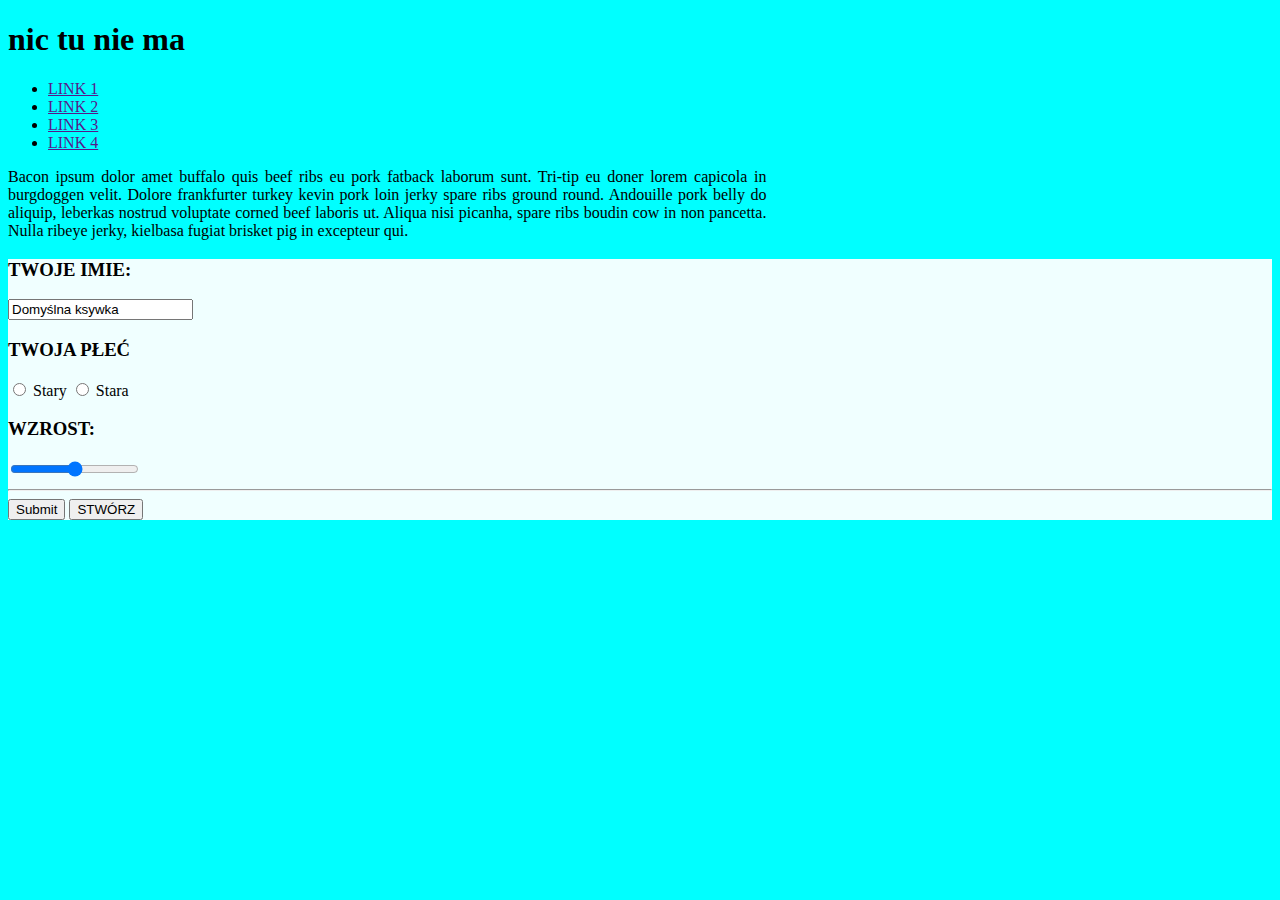
<file: index.html>
<!DOCTYPE html>
<html lang="pl-PL">
<head>
	<title>nic</title>
	<meta charset="utf-8">
	<link rel="stylesheet" type="text/css" href="style.css">
	<script type="text/javascript" src="https://ajax.googleapis.com/ajax/libs/jquery/3.2.1/jquery.min.js"></script>
	<!-- <script type="text/javascript" src="script.js"></script> -->
</head>
<body>
	<header>
		<h1>nic tu nie ma</h1>
	</header>
	<nav>
		<ul>
			<li><a href="">LINK 1</a></li>
			<li><a href="">LINK 2</a></li>
			<li><a href="">LINK 3</a></li>
			<li><a href="">LINK 4</a></li>
		</ul>
	</nav>
	<main>
		<div id="test">
		<p>
			Bacon ipsum dolor amet buffalo quis beef ribs eu pork fatback laborum sunt. Tri-tip eu doner lorem capicola in burgdoggen velit. Dolore frankfurter turkey kevin pork loin jerky spare ribs ground round. Andouille pork belly do aliquip, leberkas nostrud voluptate corned beef laboris ut. Aliqua nisi picanha, spare ribs boudin cow in non pancetta. Nulla ribeye jerky, kielbasa fugiat brisket pig in excepteur qui.
		</p>
		</div>
		<div class="formularz">
			<form>
				<h3>TWOJE IMIE:</h3>

				<input id="imie" type="text" name="name" value="Domyślna ksywka"> <br>

				<h3>TWOJA PŁEĆ</h3>
				<input id="p1" type="radio" name="gender" value="M">
				Stary
				<input id="p2" type="radio" name="gender" value="K">
				Stara<br>
				<h3>WZROST:</h3>

				<input id="wzr" type="range" name="" min="100" max="250">

				<hr>
				<input type="submit" name="">
				<button onclick="klik()">STWÓRZ</button>

			</form>
		</div>

	</main>
	<!-- <br>
	6996996
	<br>
	9999999
	<br>
	6999996
	<br>
	6699966
	<br>
	6669666
 -->
</body>
</html>
</file>
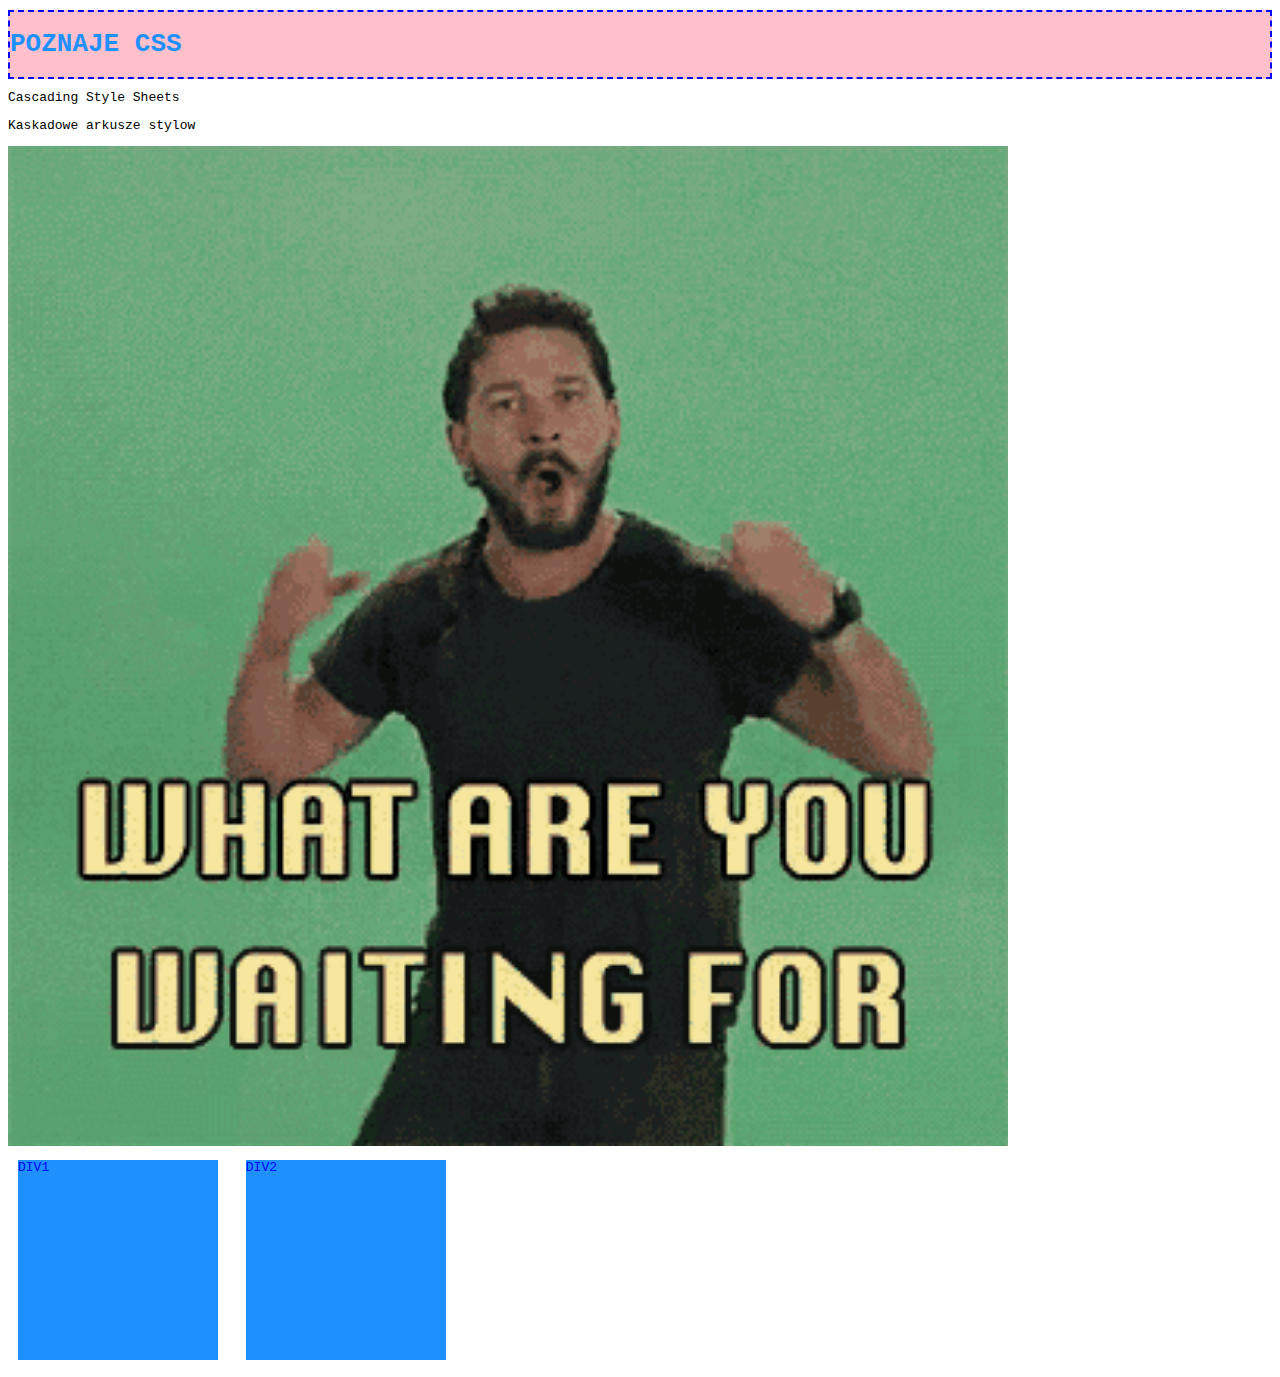
<file: zajecia4/index.html>
<!DOCTYPE html>
<html>
<head>
	<title>CSS THE BEGGINING</title>
	<link rel="stylesheet" type="text/css" href="style.css">
</head>
<body>
	<header>
		<h1>POZNAJE CSS</h1>
	</header>
	<main>
		<p>Cascading Style Sheets</p>
		<p>Kaskadowe arkusze stylow</p>
		<img src="doit.gif">
		<br>
		<div class="kwadrat">DIV1</div>
		<div class="kwadrat" id="jeden">DIV2</div>
	</main>
	

</body>
</html>
</file>
<file: style.css>
body {
	background-color: cyan;
}
#test {
	max-width: 60%;
	text-align: justify;
}
.formularz {
	background-color: azure;
}

h3:hover {
	color: cyan;
}
</file>
<file: zajecia4/style.css>
* {
	font-family: monospace;
}

h1 {
	size: 200px;
	color: dodgerblue;
}

body {
	color: blue;
}

.kwadrat {
	background-color: dodgerblue;
	height: 200px;
	width: 200px;
	margin: 10px
}

/*#jeden {
	font-size: 90px
}*/

main p {
	color: black

}

p {
	color: blue;
}

img:hover {
	border-radius: 50%

}

main div {
	display: inline-block;
}

img {
	height: 1000px;
}

header {
	background-color: pink;
	position: sticky;
	top: 10px;
	border: 2px dashed blue;
}
</file>
